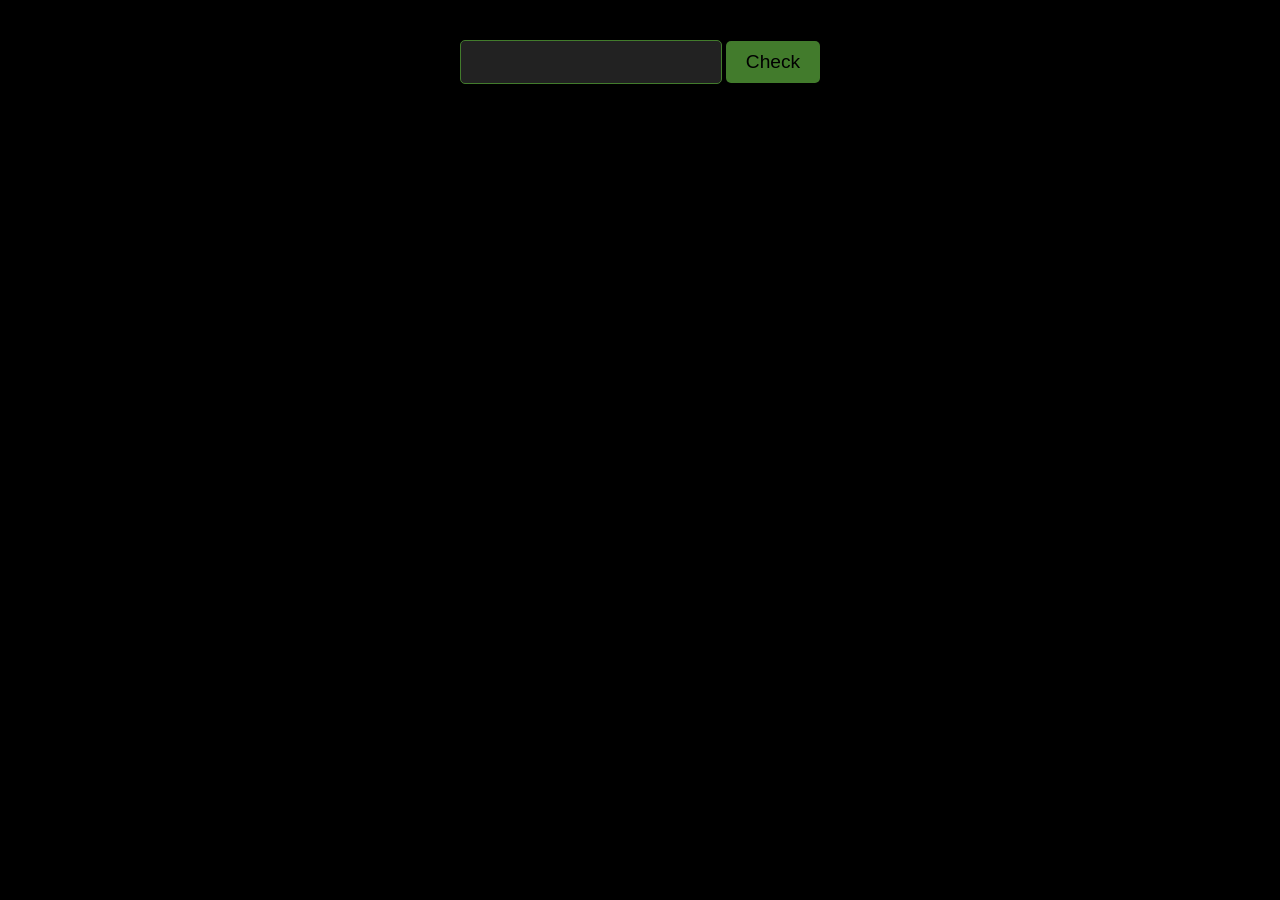
<file: dev/index.html>
<!DOCTYPE html>
<html lang="en">
<head>
  <meta charset="UTF-8">
  <meta name="viewport" content="width=device-width, initial-scale=1.0">
  <title>Home</title>
  <script async src="https://pagead2.googlesyndication.com/pagead/js/adsbygoogle.js?client=ca-pub-9773017729831801" crossorigin="anonymous"></script>
  <style>
    body {
      display: flex;
      flex-direction: column;
      justify-content: flex-start;
      align-items: center;
      min-height: 100vh;
      width: 100%;
      margin: 0;
      background-color: black;
      padding: 20px;
      box-sizing: border-box;
    }
    .motw-text {
      font-size: 2rem;
      font-weight: bold;
      color: #55CC25;
      text-shadow: 0 0 2px #55CC25, 0 0 4px #55CC25;
      margin-top: 20px;
      text-align: center;
    }
    .motw-text a {
      color: #55CC25;
      font-size: 2rem;
      font-weight: bold;
      text-decoration: underline;
      text-shadow: 0 0 10px #55CC25, 0 0 2px #55CC25;
    }
    .motw-text a:hover {
      color: #fff;
      text-shadow: 0 0 15px #55CC25, 0 0 20px #55CC25;
    }

    .form-container {
      margin-top: 20px;
      text-align: center;
    }
    .form-container input {
      padding: 10px;
      font-size: 1.2rem;
      background-color: #222;
      color: #427B2C;
      border: 1px solid #427B2C;
      border-radius: 5px;
    }
    .form-container button {
      padding: 10px 20px;
      font-size: 1.2rem;
      background-color: #427B2C;
      color: black;
      border: none;
      border-radius: 5px;
      cursor: pointer;
    }

    .Z3NITH-ad {
            position: fixed;
            bottom: 0;
            width: 75%;
            text-align: center;
        }

        .Z3NITH-ad img {
            max-width: 50%;
            height: auto;
            cursor: pointer;
        }
  </style>
</head>
<body>
  <div class="form-container">
    <form id="answerForm" autocomplete="off">
      <input type="password" id="answer" name="answer" required autocomplete="off">
      <button type="submit">Check</button>
    </form>
  </div>
  <script>
    document.getElementById('answerForm').addEventListener('submit', async (e) => {
      e.preventDefault();
      const answer = document.getElementById('answer').value;
      const data = JSON.stringify({ answer });

      try {
        const response = await fetch('https://hda.grady.lol/verify', {
          method: 'POST',
          headers: { "Content-Type": "application/json" },
          body: data
        });

        const result = await response.json();

        if (result.success && result.redirect) {
          // Create overlay
          const overlay = document.createElement('div');
          overlay.style.position = 'fixed';
          overlay.style.top = 0;
          overlay.style.left = 0;
          overlay.style.width = '100%';
          overlay.style.height = '100%';
          overlay.style.backgroundColor = 'black';
          overlay.style.color = 'white';
          overlay.style.display = 'flex';
          overlay.style.alignItems = 'center';
          overlay.style.justifyContent = 'center';
          overlay.style.fontWeight = 'bold';
          overlay.style.fontSize = '1.5rem';
          overlay.style.zIndex = 9999;  /* Ensure this is on top */
          overlay.textContent = "You are unable to view the website again, refresh the page to get back!";

          document.body.appendChild(overlay);

          setTimeout(() => {
            const newTab = window.open('about:blank', '_blank');
            if (newTab) {
              newTab.document.write(`
                <html>
                <head>
                  <title>‎ </title>
                  <style>
                    html, body {
                      margin: 0;
                      padding: 0;
                      height: 100%;
                      overflow: hidden;
                      background-color: black;
                      display: flex;
                    }
                    body {
                      flex: 1;
                    }
                    iframe {
                      flex: 1;
                      border: none;
                    }
                  </style>
                </head>
                <body>
                  <iframe src="${result.redirect}" allowfullscreen></iframe>
                </body>
                </html>
              `);
              newTab.document.close();
              setTimeout(() => {
                window.close();
              }, 500);
            } else {
              alert("Popup blocked.");
            }
          }, 0);
        } else {
          alert(result.message || 'Wrong!');
        }
      } catch (error) {
        alert('Server error. Try again later (Takes about 1-2 days to fix).');
      }
    });
  </script>
</body>
</html>
</file>
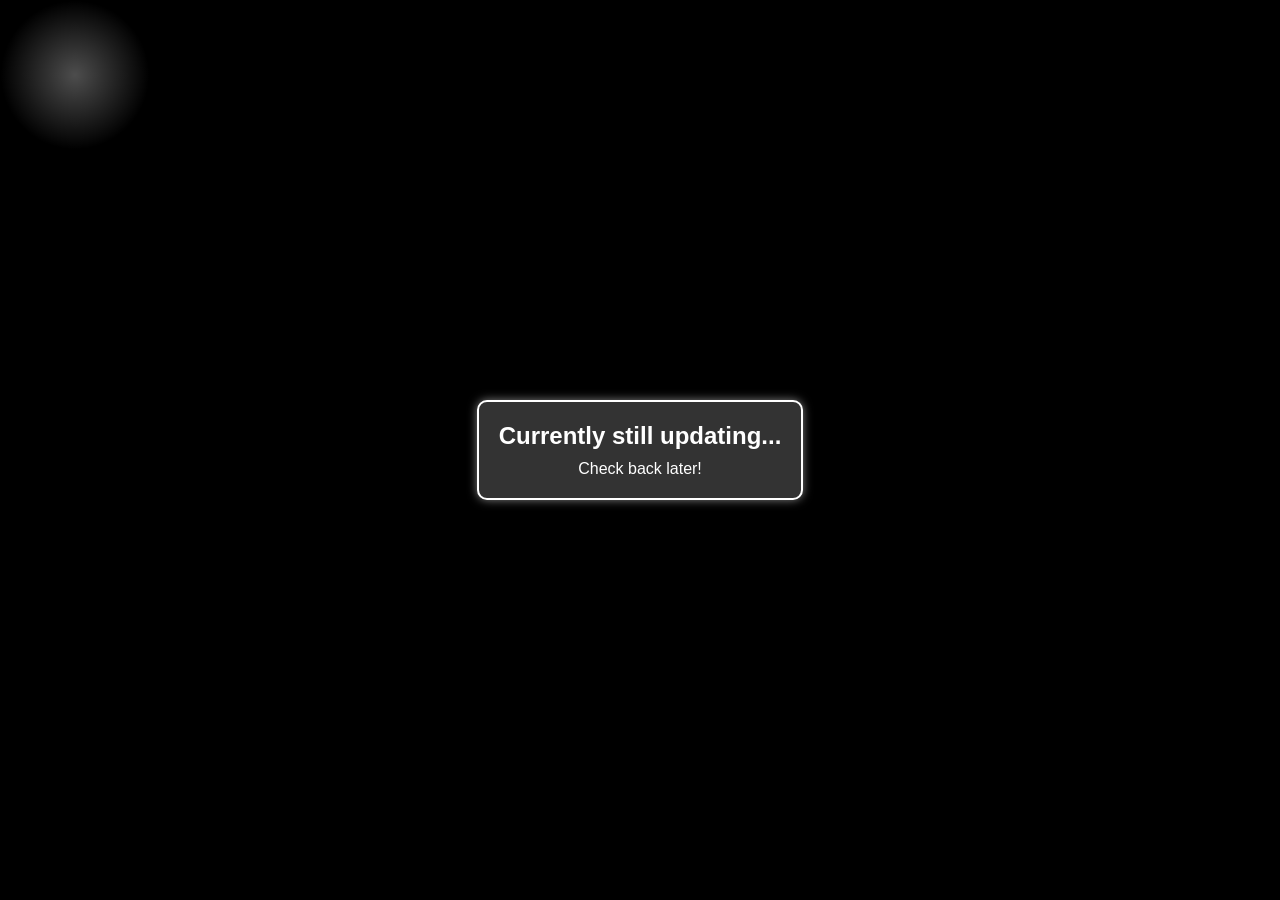
<file: updating/index.html>
<!DOCTYPE html>
<html lang="en">
<head>
  <meta charset="UTF-8">
  <meta name="viewport" content="width=device-width, initial-scale=1.0">
  <title>Updating...</title>
  <style>
    body {
      background: #000;
      color: #fff;
      font-family: Impact, sans-serif;
      margin: 0;
      overflow: hidden;
    }
    .container {
      display: flex;
      justify-content: center;
      align-items: center;
      height: 100vh;
    }
    .box {
      padding: 20px;
      border: 2px solid #fff;
      background: #333;
      box-shadow: 0 0 10px rgba(255,255,255,0.5);
      border-radius: 10px;
      text-align: center;
    }
    .main-text {
      font-size: 24px;
      font-weight: bold;
      margin: 0;
    }
    .sub-text {
      font-size: 16px;
      margin: 10px 0 0;
    }
    .light {
      position: absolute;
      width: 150px;
      height: 150px;
      background: radial-gradient(circle, rgba(255,255,255,0.3) 0%, rgba(255,255,255,0) 70%);
      pointer-events: none;
      z-index: 1000;
    }
  </style>
</head>
<body>
  <div class="light"></div>
  <div class="container">
    <div class="box">
      <p class="main-text">Currently still updating...</p>
      <p class="sub-text">Check back later!</p>
    </div>
  </div>
  <script>
    document.addEventListener('mousemove', (e) => {
      const light = document.querySelector('.light');
      light.style.left = `${e.clientX - 75}px`;
      light.style.top = `${e.clientY - 75}px`;
    });
  </script>
</body>
</html>
</file>
